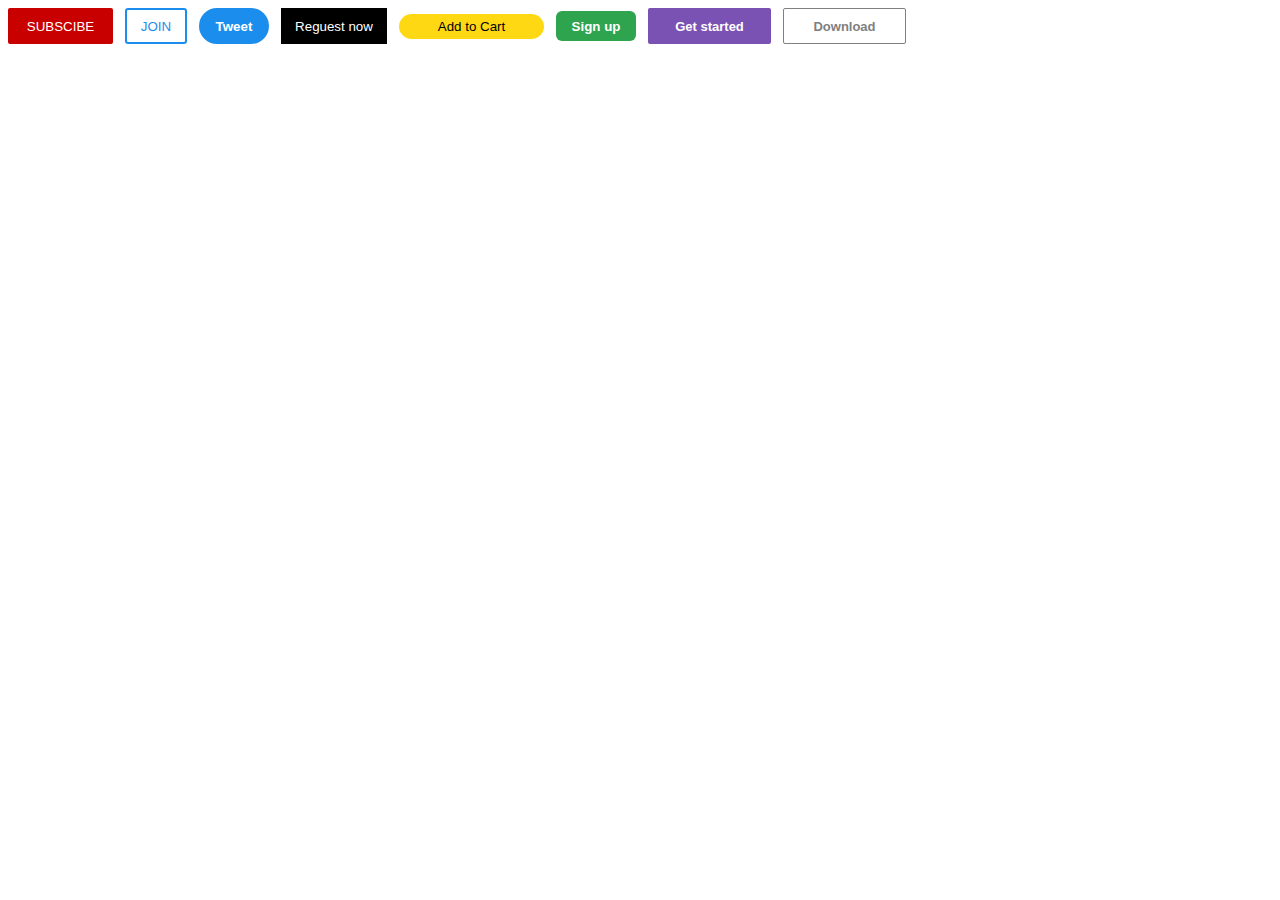
<file: practice/html/Bottons/Bottons.html>
<!DOCTYPE html>
<html lang="en">
  <head>
    <meta charset="UTF-8" />
    <meta name="viewport" content="width=device-width, initial-scale=1.0" />
    <title>Document</title>
  </head>

  <body>
    <style>
      .subscribe-button {
        background-color: rgb(200, 0, 0);
        color: white;
        border: none;
        height: 36px;
        width: 105px;
        border-radius: 2px;
        cursor: pointer;
        margin-right: 8px;
        /* margin == space */
        margin-bottom: 8px;
        transition: opacity 0.15s;
      }

      .subscribe-button:hover {
        opacity: 0.8;
      }

      .subscribe-button:active {
        opacity: 0.5;
      }

      .join-button {
        background-color: white;
        color: #1b8eed;
        border-color: #1b8eed;
        border-radius: 3px;
        border-style: solid;
        height: 36px;
        width: 62px;
        cursor: pointer;
        margin-bottom: 8px;
        transition: background 0.5s, opacity 0.5s;

      }

      .join-button:hover {
        background-color: rgb(20, 135, 230);
        color: white;
      }

      .tweet-button {
        background-color: #1b8eed;
        color: white;
        font-weight: bold;
        border: none;
        border-radius: 18px;
        /* half of the lower (height or width) to get round button */
        border-style: solid transparent;
        height: 36px;
        width: 70px;
        cursor: pointer;
        margin-left: 8px;
        margin-bottom: 8px;
        transition: box-shadow 0.15s;
      }

      .tweet-button:hover {
        box-shadow: 0px 4px 10px rgba(0, 0, 0, 0.15);
      }

      .uber-button {
        background-color: black;
        color: white;
        border: none;
        height: 36px;
        width: 106px;
        margin-left: 8px;
      }

      .amazon-button {
        background-color: rgb(255, 216, 20);
        color: black;
        border: none;
        height: 25px;
        width: 145px;
        border: none;
        border-radius: 18px;
        margin-left: 8px;
        transition: background-color .15s;
      }

      .amazon-button:hover {
        background-color: rgb(238, 198, 02);
      }

      .github-button {
        background-color: rgb(46, 164, 79);
        color: white;
        font-weight: bold;
        font-size: 12;
        border: none;
        height: 30px;
        width: 80px;
        border: none;
        border-radius: 6px;
        margin-left: 8px;
        cursor: pointer;
        transition: box-shadows 0.15s;
      }

      .github-button:hover {
        box-shadow: 0px, 10px, 10px, rgba(0, 0, 0, 0.15) ;
      }

      .bootstrap1-button {
        background-color: rgb(121, 82, 179);
        color: white;
        font-weight: bold;
        font-size: small;
        height: 36px;
        width: 123px;
        border: none;
        border-radius: 2px;
        margin-left: 8px;
      }

      .bootstrap2-button {
        background-color: rgb(255, 255, 255);
        color: gray;
        font-weight: bold;
        font-size: small;
        height: 36px;
        width: 123px;
        border: .5px solid gray;
        border-radius: 2px;
        margin-left: 8px;
        transition: background 0.15s, 
          color 0.15s;
      }

      .bootstrap2-button:hover {
        background:gray;
        color: white;
      }
      
    </style>

    <button class="subscribe-button">SUBSCIBE</button>
    <button class="join-button">JOIN</button>
    <button class="tweet-button">Tweet</button>
    <button class="uber-button">Reguest now</button>
    <button class="amazon-button">Add to Cart</button>
    <button class="github-button">Sign up</button>
    <button class="bootstrap1-button">Get started</button>
    <button class="bootstrap2-button">Download</button>

  </body>
</html>
</file>
